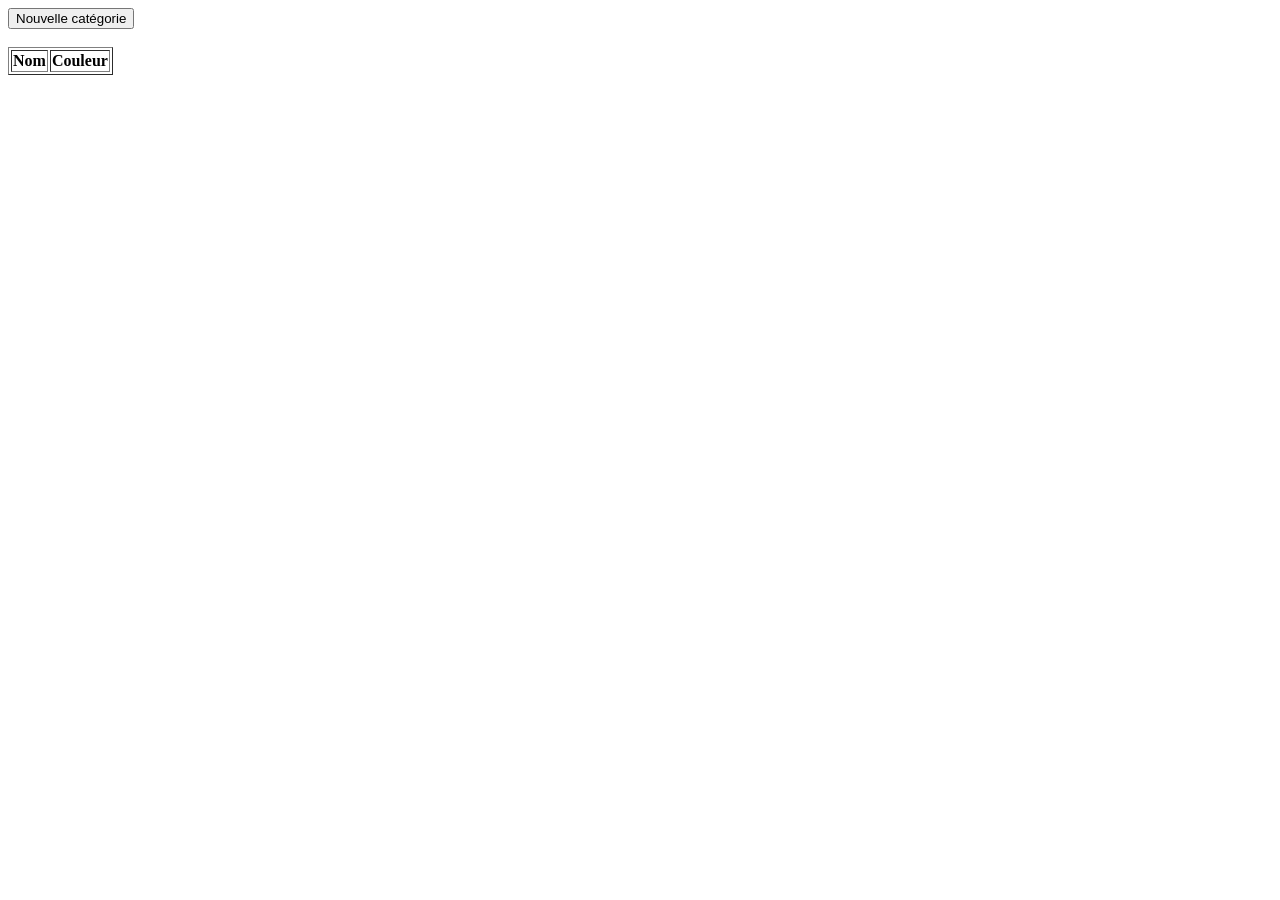
<file: Construire_une_interface_interactive/Manipuler_le_DOM_et_gérer _les_interactions/index.htm>
<!DOCTYPE html>
<html lang="en">
<head>
    <meta charset="UTF-8">
    <meta name="viewport" content="width=device-width, initial-scale=1.0">
    <title>Document</title>
</head>
<body>
    
      <button id="btn-show-form">Nouvelle catégorie</button>

      

           <form action="" id="section-form" hidden >
             <input type="text" id="categorie" placeholder="categorie...">
              <input type="text" id="colour" placeholder="colour...">
              <button id="btn-ajouter">ajouter</button>
             <button id="btn-cancel-form">anuler</button>
           </form>

<br>
<br>

        <table border="1">

        <thead>
            <tr>
                <th>Nom</th>
                <th>Couleur</th>
            </tr>
        </thead>

        <tbody id="table-categories-body">
        </tbody>

    </table>

    <script src="script.js"></script>
</body>
</html>
</file>
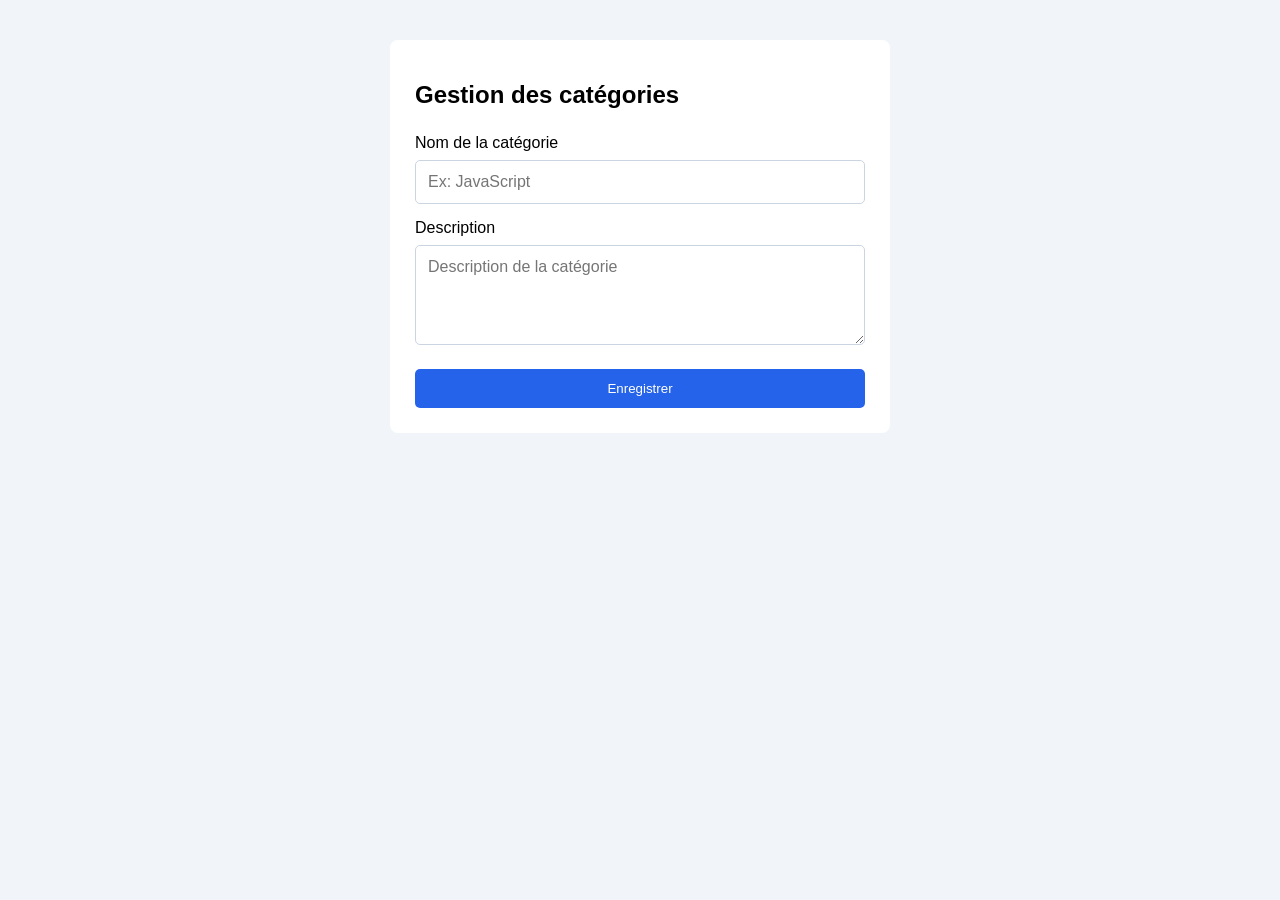
<file: Responsabilites/donner_un_retour_à_l’utilisateur/index.html>
<!DOCTYPE html>
<html lang="fr">
<head>
    <meta charset="UTF-8">
    <meta name="viewport" content="width=device-width, initial-scale=1.0">
    <title>Toast Practice</title>
    <link rel="stylesheet" href="style.css">
</head>
<body>

    <main class="container">
        <h1>Gestion des catégories</h1>

        <form id="form-categorie">
            <label for="nom">Nom de la catégorie</label>
            <input
                type="text"
                id="nom"
                name="nom"
                placeholder="Ex: JavaScript"
                required
            >

            <label for="description">Description</label>
            <textarea
                id="description"
                name="description"
                placeholder="Description de la catégorie"
                required
            ></textarea>

            <button type="submit" id="btn-submit-form">
                <span id="spinner" class="hidden"></span>
                <span id="btn-text">Enregistrer</span>
            </button>
        </form>
    </main>

    <div id="toast-container"></div>

    <script src="assetes/script.js"></script>
</body>
</html>
</file>
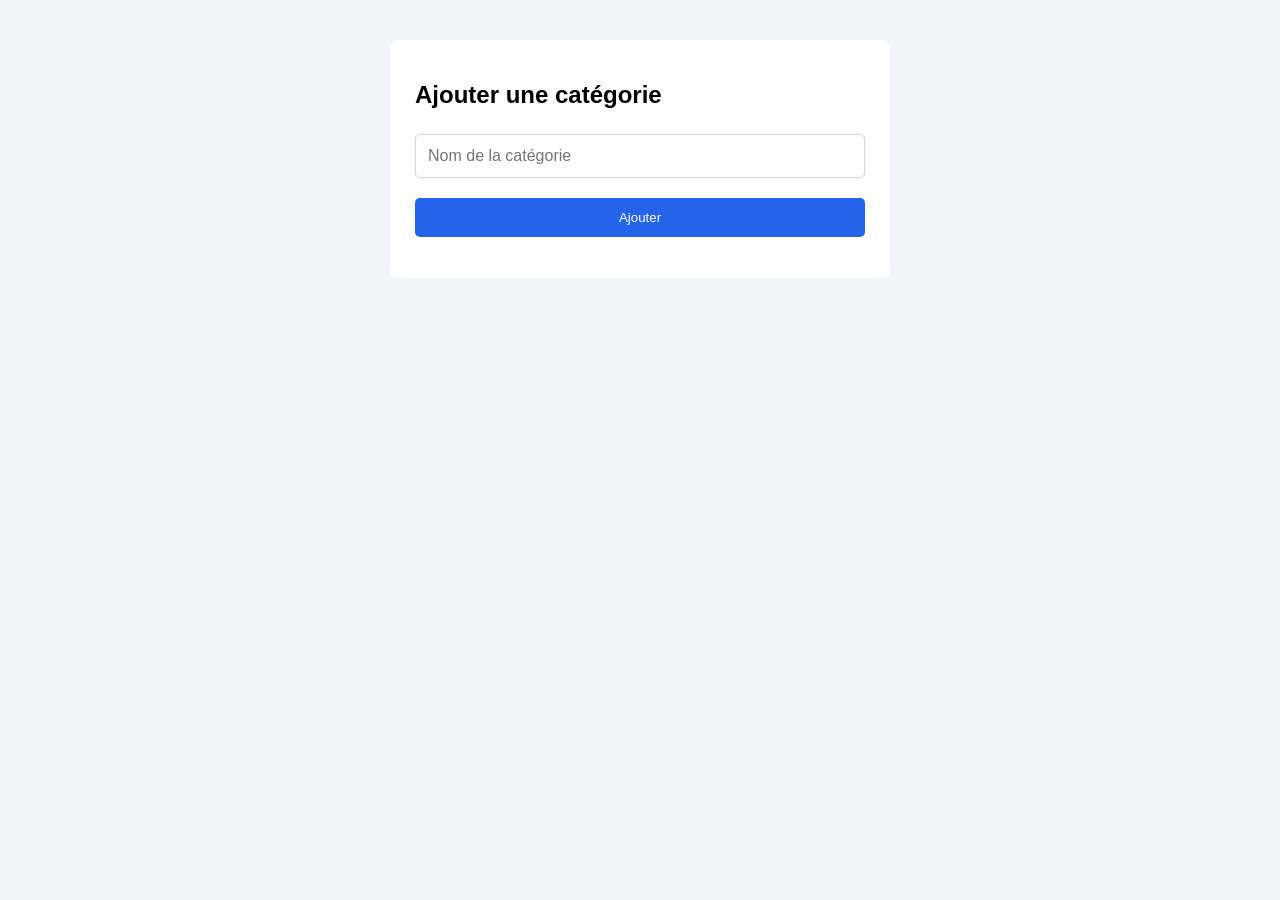
<file: Responsabilites/Gérer_les_états_d’une_opération_asynchrone/index.html>
<!DOCTYPE html>
<html lang="fr">
<head>
    <meta charset="UTF-8">
    <meta name="viewport" content="width=device-width, initial-scale=1.0">
    <title>Async Test</title>
    <link rel="stylesheet" href="style.css">
</head>
<body>
    <main>
        <h1>Ajouter une catégorie</h1>

        <form id="categoryForm">
            <input
                type="text"
                id="categoryName"
                name="name"
                placeholder="Nom de la catégorie"
                required
            >

            <button type="submit" id="submitButton">
                Ajouter
            </button>
        </form>

        <p id="message"></p>
    </main>

    <script src="assetes/script.js"></script>
</body>
</html>
</file>
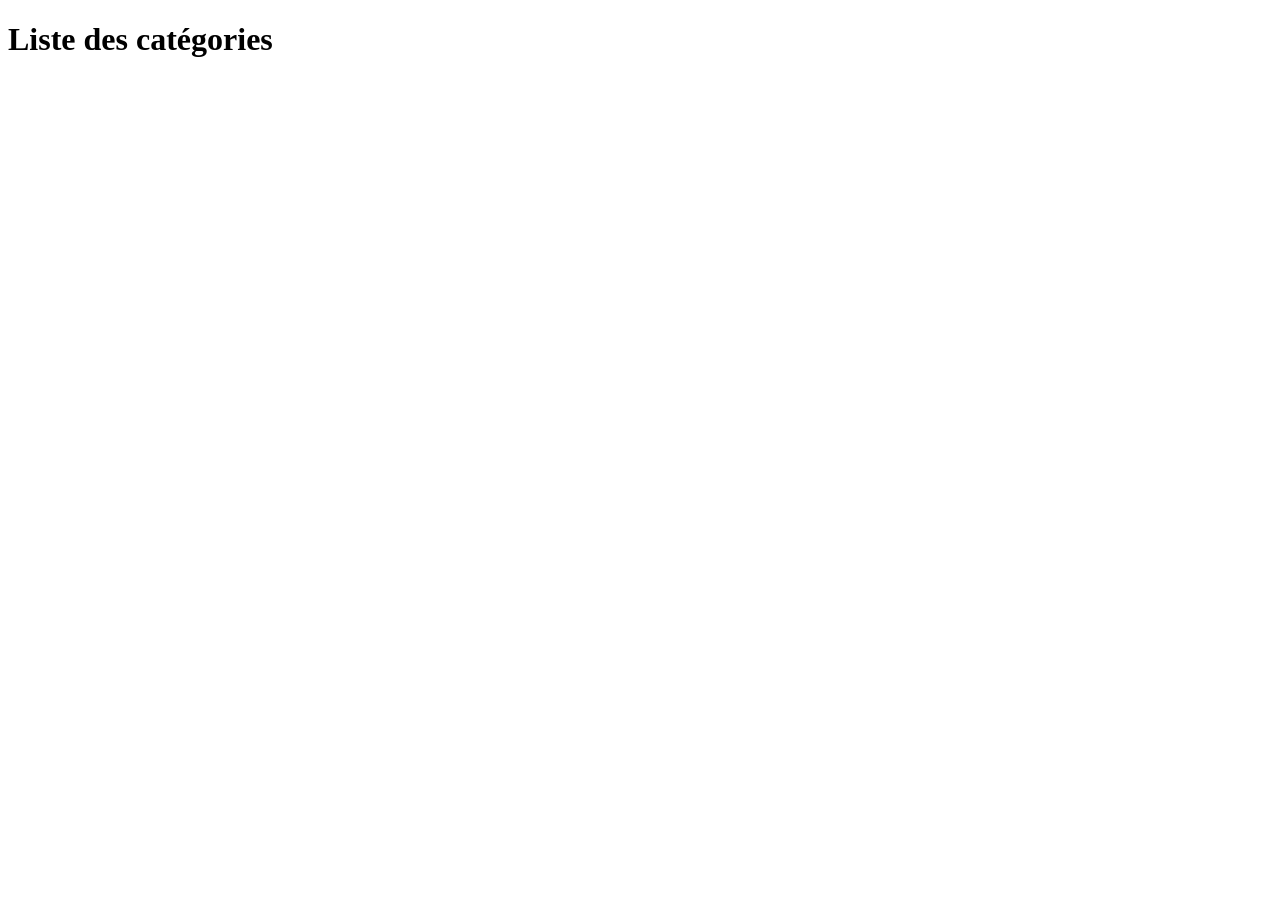
<file: Composants/tuto3__Structurer_et_vérifier_l’API_(AJAX)/frantend/index.html>
<!DOCTYPE html>
<html lang="en">
<head>
    <meta charset="UTF-8">
    <meta name="viewport" content="width=device-width, initial-scale=1.0">
    <title>Document</title>
</head>
<body>

    <h1>Liste des catégories</h1>

    <ul id="list_categories"></ul>


    <script src="app.js"></script>
</body>
</html>
</file>
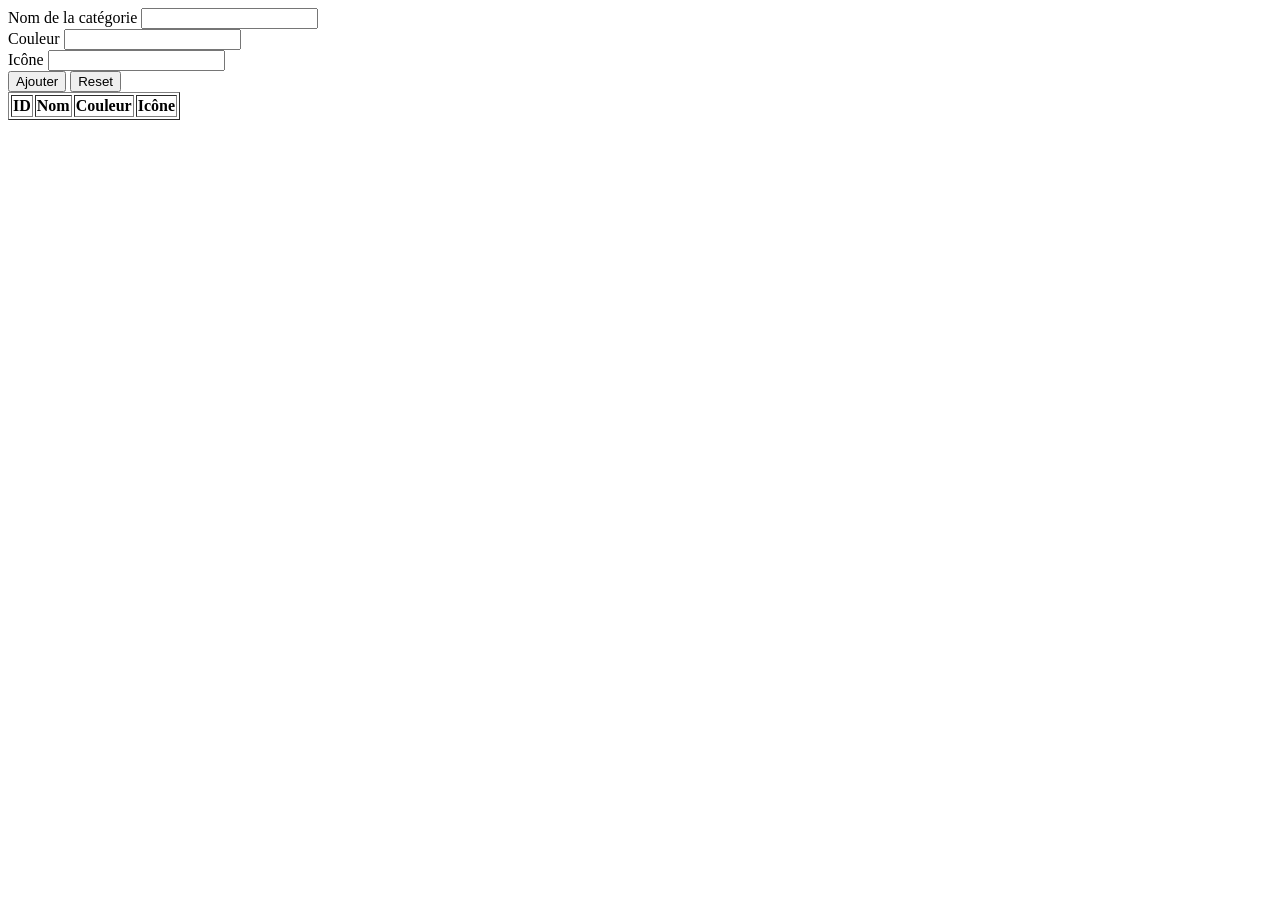
<file: Spa/Communiquer_avec_une_API_avec_Fetch/frontend/index.html>
<!DOCTYPE html>
<html lang="en">
<head>
    <meta charset="UTF-8">
    <meta name="viewport" content="width=device-width, initial-scale=1.0">
    <title>Document</title>
</head>
<body>
    


<form id="categoryForm">

    <div>
        <label for="nom">Nom de la catégorie</label>
        <input type="text" id="nom" name="nom" required>
    </div>

    <div>
        <label for="couleur">Couleur</label>
        <input type="text" id="couleur" name="couleur" required>
    </div>

    <div>
        <label for="icone">Icône</label>
        <input type="text" id="icone" name="icone" required>
    </div>

    <button type="submit" id="btn-submit">Ajouter</button>
    <button type="reset">Reset</button>

</form>





    <table border="1">
    <thead>
        <tr>
            <th>ID</th>
            <th>Nom</th>
            <th>Couleur</th>
            <th>Icône</th>
        </tr>
    </thead>

    <tbody id="tableBody">
        <!-- JavaScript va ajouter les catégories ici -->
    </tbody>
</table>
    <script src="script.js"></script>
</body>
</html>
</file>
<file: Responsabilites/donner_un_retour_à_l’utilisateur/style.css>
* {
    box-sizing: border-box;
}

body {
    font-family: Arial, sans-serif;
    background: #f1f5f9;
    margin: 0;
    padding: 40px 20px;
}

.container {
    max-width: 500px;
    margin: auto;
    padding: 25px;
    background: white;
    border-radius: 8px;
}

h1 {
    font-size: 24px;
    margin-bottom: 25px;
}

label {
    display: block;
    margin: 15px 0 8px;
}

input,
textarea {
    width: 100%;
    padding: 12px;
    border: 1px solid #cbd5e1;
    border-radius: 5px;
    font: inherit;
}

textarea {
    min-height: 100px;
    resize: vertical;
}

button {
    display: flex;
    align-items: center;
    justify-content: center;
    gap: 10px;
    width: 100%;
    padding: 12px;
    margin-top: 20px;
    border: none;
    border-radius: 5px;
    background: #2563eb;
    color: white;
    cursor: pointer;
}

button:disabled {
    opacity: 0.6;
    cursor: not-allowed;
}

.hidden {
    display: none;
}

#spinner {
    width: 16px;
    height: 16px;
    border: 2px solid white;
    border-top-color: transparent;
    border-radius: 50%;
    animation: spin 0.7s linear infinite;
}

@keyframes spin {
    to {
        transform: rotate(360deg);
    }
}

#toast-container {
    position: fixed;
    right: 20px;
    bottom: 20px;
    display: flex;
    flex-direction: column;
    gap: 10px;
}

.toast {
    padding: 15px 20px;
    color: white;
    border-radius: 5px;
    animation: appear 0.3s ease;
}

.toast-success {
    background: #16a34a;
}

.toast-error {
    background: #dc2626;
}

@keyframes appear {
    from {
        opacity: 0;
        transform: translateY(10px);
    }

    to {
        opacity: 1;
        transform: translateY(0);
    }
}
</file>
<file: Responsabilites/Gérer_les_états_d’une_opération_asynchrone/style.css>
* {
    box-sizing: border-box;
}

body {
    font-family: Arial, sans-serif;
    background: #f1f5f9;
    margin: 0;
    padding: 40px 20px;
}

main {
    max-width: 500px;
    margin: auto;
    padding: 25px;
    background: white;
    border-radius: 8px;
}

h1 {
    font-size: 24px;
    margin-bottom: 25px;
}

label {
    display: block;
    margin: 15px 0 8px;
}

input,
textarea {
    width: 100%;
    padding: 12px;
    border: 1px solid #cbd5e1;
    border-radius: 5px;
    font: inherit;
}

textarea {
    min-height: 100px;
    resize: vertical;
}

button {
    display: flex;
    align-items: center;
    justify-content: center;
    gap: 10px;
    width: 100%;
    padding: 12px;
    margin-top: 20px;
    border: none;
    border-radius: 5px;
    background: #2563eb;
    color: white;
    cursor: pointer;
}

button:disabled {
    opacity: 0.6;
    cursor: not-allowed;
}

.hidden {
    display: none;
}

#spinner {
    width: 16px;
    height: 16px;
    border: 2px solid white;
    border-top-color: transparent;
    border-radius: 50%;
    animation: spin 0.7s linear infinite;
}

@keyframes spin {
    to {
        transform: rotate(360deg);
    }
}

#toast-container {
    position: fixed;
    right: 20px;
    bottom: 20px;
    display: flex;
    flex-direction: column;
    gap: 10px;
}

.toast {
    padding: 15px 20px;
    color: white;
    border-radius: 5px;
    animation: appear 0.3s ease;
}

.toast-success {
    background: #16a34a;
}

.toast-error {
    background: #dc2626;
}

@keyframes appear {
    from {
        opacity: 0;
        transform: translateY(10px);
    }

    to {
        opacity: 1;
        transform: translateY(0);
    }
}
</file>
